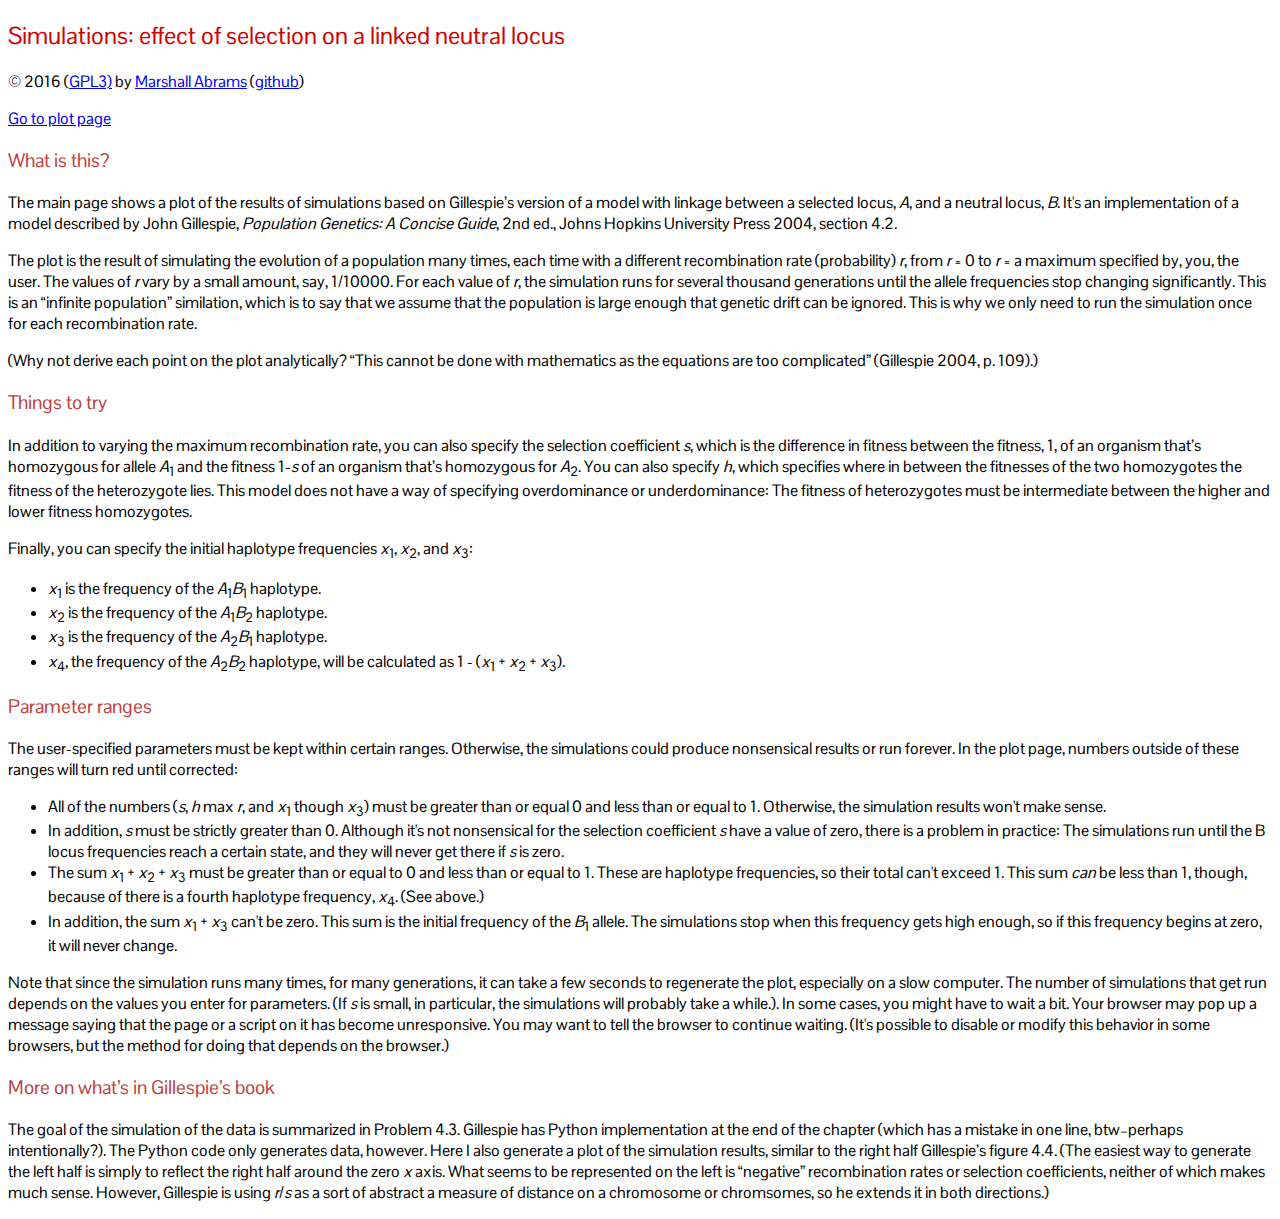
<file: resources/public/TwoLocusInfo.html>
<!DOCTYPE html>
<html>
  <head>
    <meta charset="utf-8">
    <link href="css/site.css" rel="stylesheet" type="text/css">
  </head>
  <body>
    <h2>Simulations: effect of selection on a linked neutral locus</h2>
    <text>&copy; 2016 (<a href="https://www.gnu.org/licenses/gpl-3.0.en.html">GPL3)</a> 
    by <a href="http://members.logical.net/~marshall">Marshall Abrams</a>
    (<a href="https://github.com/mars0i/linkage">github</a>)</text>
    <p><text><a href="index.html">Go to plot page</a></text></p>
    <div id="documentation" class="text">
      <h3>What is this?</h3>
  
      <p>The main page shows a plot of the results of simulations based on
      Gillespie&rsquo;s version of a model with linkage between a selected locus,
      <em>A</em>, and a neutral locus, <em>B</em>.  It's an implementation of a model
      described by John Gillespie, <em>Population Genetics:
      A Concise Guide</em>, 2nd ed., Johns Hopkins University Press 2004, section
      4.2.</p>
      
      <p>The plot is the result of simulating the evolution of a population many
      times, each time with a different recombination rate (probability) <em>r</em>,
      from <em>r</em> = 0 to <em>r</em> = a maximum specified by, you, the user.  The values
      of <em>r</em> vary by a small amount, say, 1/10000.  For each value of <em>r</em>, the
      simulation runs for several thousand generations until the allele
      frequencies stop changing significantly.  This is an &ldquo;infinite
      population&rdquo; similation, which is to say that we assume that the
      population is large enough that genetic drift can be ignored.  This is
      why we only need to run the simulation once for each recombination
      rate.</p>
      
      <p>(Why not derive each point on the plot analytically?  &ldquo;This
      cannot be done with mathematics as the equations are too complicated&rdquo;
      (Gillespie 2004, p. 109).)</p>
  
      <h3>Things to try</h3>
  
      <p>In addition to varying the maximum recombination rate, you can
      also specify the selection coefficient <em>s</em>, which is the
      difference in fitness between the fitness, 1, of an organism
      that&rsquo;s homozygous for allele <em>A</em><sub>1</sub> and the
      fitness 1-<em>s</em> of an organism that&rsquo;s homozygous for
      <em>A</em><sub>2</sub>.    You can also specify <em>h</em>, which
      specifies where in between the fitnesses of the two homozygotes the
      fitness of the heterozygote lies.  This model does not have a way of
      specifying overdominance or underdominance: The fitness of
      heterozygotes must be intermediate between the higher and lower
      fitness homozygotes.</p>
  
      <p>Finally, you can specify the initial haplotype frequencies
      <em>x</em><sub>1</sub>, <em>x</em><sub>2</sub>, and
      <em>x</em><sub>3</sub>:</p>
  
      <ul> <li><em>x</em><sub>1</sub> is the frequency of the
      <em>A</em><sub>1</sub><em>B</em><sub>1</sub> haplotype.</li>
      <li><em>x</em><sub>2</sub> is the frequency of the
      <em>A</em><sub>1</sub><em>B</em><sub>2</sub> haplotype.</li>
      <li><em>x</em><sub>3</sub> is the frequency of the
      <em>A</em><sub>2</sub><em>B</em><sub>1</sub> haplotype.</li>
      <li><em>x</em><sub>4</sub>, the frequency of the
      <em>A</em><sub>2</sub><em>B</em><sub>2</sub> haplotype, will be
      calculated as 1 - (<em>x</em><sub>1</sub> + <em>x</em><sub>2</sub> +
      <em>x</em><sub>3</sub>).</li> </ul>

      <h3>Parameter ranges</h3>

      <p>The user-specified parameters must be kept within
      certain ranges.  Otherwise, the simulations could produce nonsensical
      results or run forever.  In the plot page, numbers outside
      of these ranges will turn red until corrected:
      <ul>
      <li>All of the numbers (<em>s</em>, <em>h</em> max <em>r</em>, and 
      <em>x</em><sub>1</sub> though <em>x</em><sub>3</sub>) must be greater 
      than or equal 0 and less than or equal to 1.  Otherwise, the simulation 
      results won't make sense.</li>
      <li>In addition, <em>s</em> must be strictly greater than 0.  
      Although it's not nonsensical for the selection coefficient <em>s</em> have
      a value of zero, there is a problem in practice: The simulations run until 
      the B locus frequencies reach a certain state, and they will never get there 
      if <em>s</em> is zero.</li>
      <li>The sum <em>x</em><sub>1</sub> + <em>x</em><sub>2</sub> + 
      <em>x</em><sub>3</sub> must be greater than or equal to 0 and 
      less than or equal to 1.  These are haplotype frequencies,
      so their total can't exceed 1.  This sum <em>can</em> be less than 1, though,
      because of there is a fourth haplotype frequency, <em>x</em><sub>4</sub>. 
      (See above.)</li>
      <li>In addition, the sum <em>x</em><sub>1</sub> + <em>x</em><sub>3</sub> 
      can't be zero.  This sum is the initial frequency of
      the <em>B</em><sub>1</sub> allele.  The simulations stop when this frequency
      gets high enough, so if this frequency begins at zero, it will never change.</li>
      </li>
      </ul>
      </p>
  
      <p>Note that since the simulation runs many times, for many generations, it
      can take a few seconds to regenerate the plot, especially on a slow
      computer. The number of simulations that get run depends on the
      values you enter for parameters.  (If <em>s</em> is small, in particular,
      the simulations will probably take a while.).  In
      some cases, you might have to wait a bit.  Your browser may
      pop up a message saying that the page or a script on it has become
      unresponsive.  You may want to tell the browser to continue waiting.
      (It's possible to disable or modify this behavior in some browsers, but
      the method for doing that depends on the browser.)</p>

      <h3 id="more-on-what-s-in-gillespie-s-book">More on what&rsquo;s in
      Gillespie&rsquo;s book</h3>
  
      <p>The goal of the simulation of the data is summarized in Problem
      4.3.  Gillespie has Python implementation at the end of the chapter
      (which has a mistake in one line, btw&ndash;perhaps intentionally?).
      The Python code only generates data, however.  Here I also generate
      a plot of the simulation results, similar to the right half
      Gillespie&rsquo;s figure 4.4.  (The easiest way to generate the left
      half is simply to reflect the right half around the zero <em>x</em>
      axis.  What seems to be represented on the left is
      &ldquo;negative&rdquo; recombination rates or selection
      coefficients, neither of which makes much sense.  However, Gillespie
      is using <em>r</em>/<em>s</em> as a sort of abstract a measure of
      distance on a chromosome or chromsomes, so he extends it in both
      directions.)</p> </div>
    </div>
  </body>
</html>
</file>
<file: resources/public/css/site.css>
@import url("nv.d3.min.css");
@import url("http://fonts.googleapis.com/css?family=Pontano Sans");

text {
  font-family:"Pontano Sans";
}
.text {
  font-family:"Pontano Sans";
}
h1 {
  font-family:"Pontano Sans";
  font-size:180%;
  font-weight:normal;
  color:#D00000;
}
h2 {
  font-family:"Pontano Sans";
  font-size:150%;
  font-weight:normal;
  color:#D00000;
}
h3 {
  font-family:"Pontano Sans";
  font-size:120%;
  font-weight:normal;
  color:#C04040;
}
form {
  font-family:"Pontano Sans";
  font-size:16px;
  font-weight:normal;
}
button {
  color:#800000;
  background-color:#e0e0ff;
  border:2px solid #504060;
  display:inline-block;
  cursor:pointer;
  font-family:"Pontano Sans";
  font-size:14px;
  font-weight:bold;
  padding:1px 2px;
  text-decoration:none;
  border-radius:4px
}
button:hover {
  background-color:#ffd0d0;
}
button:active {
  position:relative;
  top:1px;
}
</file>
